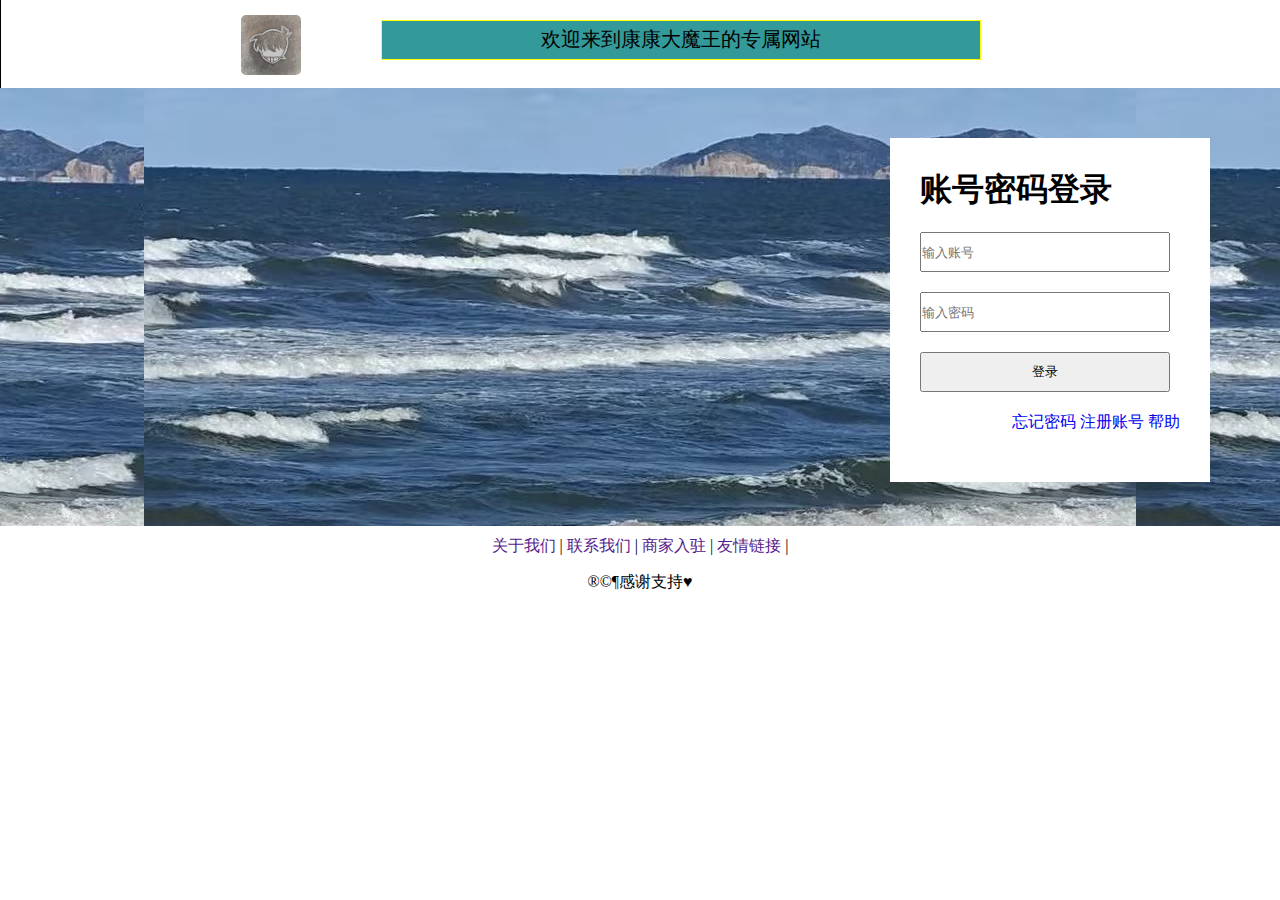
<file: index.html>
<!DOCTYPE html>
<html lang="en">
  <head>
    <meta charset="UTF-8" />
    <meta name="viewport" content="width=device-width, initial-scale=1.0" />
    <title>登录页面</title>
    <link rel="stylesheet" href="./CSS/login.css" />
    <script src="./JS/login.js"></script>
  </head>
  <body>
    <!-- 头 -->
    <div id="header">
      <div class="a_header">
        <img src="images/51ead5c5-b63d-41ea-92e8-9607f554ea79.jpg" alt="logo" />
        <p>欢迎来到康康大魔王的专属网站</p>
      </div>
    </div>
    <!-- 中 -->
    <div id="login-body">
      <div class="login-center">
        <div class="login-all">
          <h1>账号密码登录</h1>
          <form action="#" id="login">
            <div>
              <span></span><input type="text" placeholder="输入账号" id="username"/>
            </div>
            <div>
              <span></span><input type="password" placeholder="输入密码" id="password"/>
            </div>
            <div class="login-btn">
              <span>
                <a><input type="button" value="登录" onclick="checkUser()"/></a>
              </span>
            </div>
            <div class="forgot_password">
              <a href="play.html">忘记密码</a>
              <a href="regist.html">注册账号</a>
              <a href="https://www.baidu.com/">帮助</a>
            </div>
          </form>
        </div>
      </div>
    </div>
    <!-- 尾 -->
    <div id="footer">
      <div class="link">
          <a href="">关于我们</a>
          |
          <a href="">联系我们</a>
          |
          <a href="">商家入驻</a>
          |
          <a href="">友情链接</a>
          |
      </div>
      <div class="copyright">
        &reg;&copy;&para;感谢支持&hearts;
      </div>
  </body>
</html>
</file>
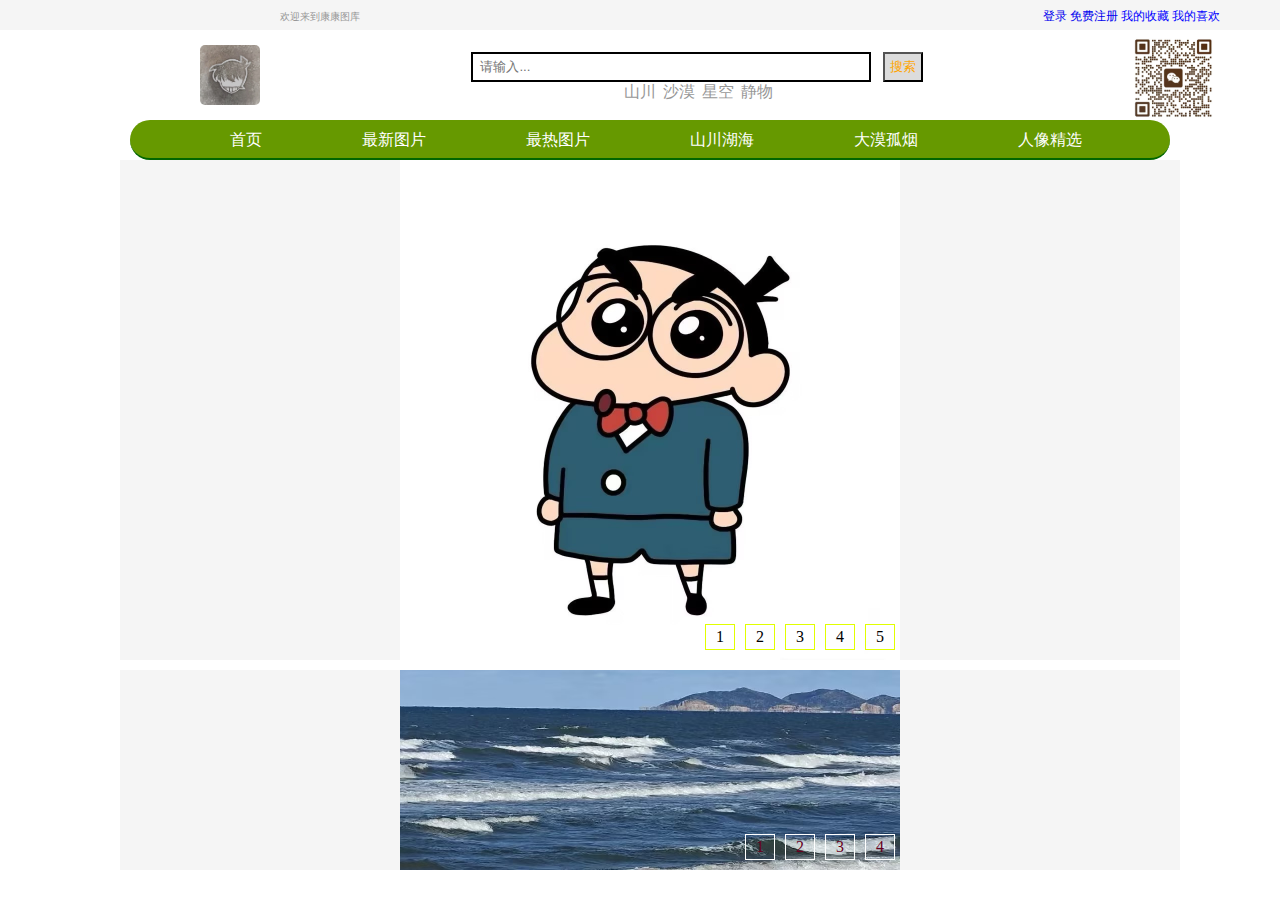
<file: login/index.html>
<!DOCTYPE html>
<html lang="en">
  <head>
    <meta charset="UTF-8" />
    <meta name="viewport" content="width=device-width, initial-scale=1.0" />
    <title>平台页面</title>
    <link rel="stylesheet" href="./CSS/index.css" />
    <script src="./JS/index.js"></script>
  </head>

  <body>
    <!-- 头 -->
    <div id="header">
      <div class="header-top">
        <!-- 中部 -->
        <div class="header-top-center">
          <!-- 中部左侧 -->
          <div class="h-top-left">欢迎来到康康图库</div>
          <!-- 中部右侧-->
          <div class="h-top-right">
            <a href="login.html">登录</a>
            <a href="regist.html">免费注册</a>
            <a href="#" class="look">我的收藏</a>
            <a href="#" class="look">我的喜欢</a>
          </div>
        </div>
      </div>
      <!-- 头部中 -->
      <div class="header-center">
        <div class="logo">
          <img
            src="images/51ead5c5-b63d-41ea-92e8-9607f554ea79.jpg"
            alt="logo"
          />
        </div>
        <div class="photo">
          <img
            src="images/28c4d7c0-6a0e-49c7-8e94-1b1dcc3c41e9.jpg"
            alt="二维码"
          />
        </div>
        <div class="textbox">
          <div class="header-search">
            <form action="#">
              <input type="text" placeholder="  请输入..." class="t_input" />
              <input type="submit" class="t_button" value="搜索" />
            </form>
            <div class="hot">
              <a href="https://www.baidu.com/?tn=68018901_16_pg">山川</a>
              <a href="https://www.baidu.com/?tn=68018901_16_pg">沙漠</a>
              <a href="https://www.baidu.com/?tn=68018901_16_pg">星空</a>
              <a href="https://www.baidu.com/?tn=68018901_16_pg">静物</a>
            </div>
          </div>
        </div>
      </div>
      <!-- 头部尾 -->
      <div class="header-footer">
        <ul>
          <li><a href="#">首页</a></li>
          <li><a href="#">最新图片</a></li>
          <li><a href="#">最热图片</a></li>
          <li><a href="#">山川湖海</a></li>
          <li><a href="#">大漠孤烟</a></li>
          <li><a href="#">人像精选</a></li>
        </ul>
      </div>
    </div>
    <!-- 中间首页 -->
    <div id="ad" style="text-align: center">
      <ul id="ad_img">
        <li>
          <img src="images/13.jpg" width="500" height="500" id="pop" />
        </li>
      </ul>

      <ul id="ad_num">
        <li id="one">1</li>
        <li id="two">2</li>
        <li id="three">3</li>
        <li id="four">4</li>
        <li id="five">5</li>
      </ul>
    </div>
    <!-- 中间中 -->
    <div id="ad_header" style="text-align: center">
        <ul id="ad_img1">
            <li>
              <img src="images/a2337eae-0e40-456c-8004-cf96da0a22ac.jpg" width="500" height="200" id="pop1" />
            </li>
          </ul>
    
          <ul id="ad_num1">
            <li id="one1">1</li>
            <li id="two2">2</li>
            <li id="three3">3</li>
            <li id="four4">4</li>
          </ul>
    </div>
  </body>
</html>
</file>
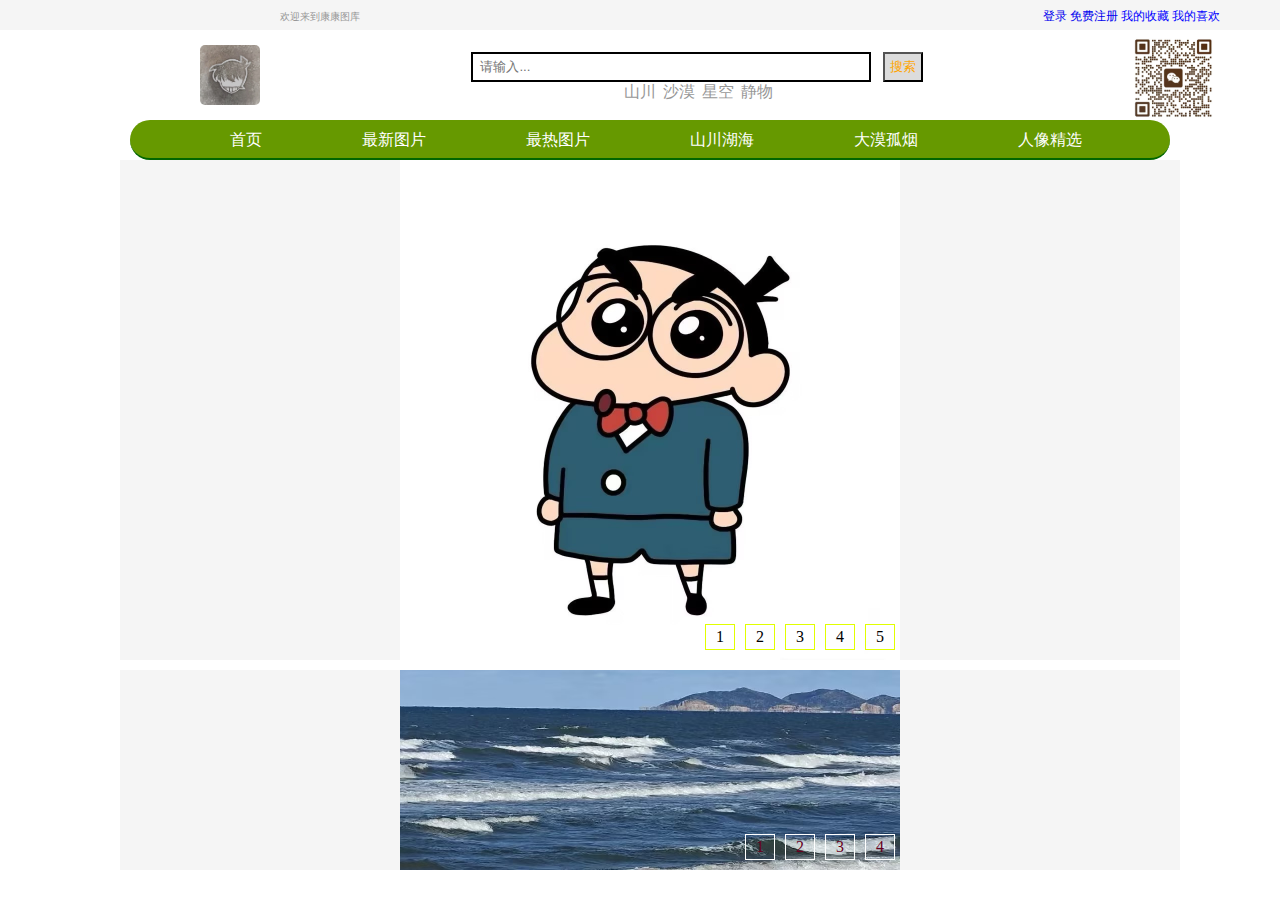
<file: llog.html>
<!DOCTYPE html>
<html lang="en">
  <head>
    <meta charset="UTF-8" />
    <meta name="viewport" content="width=device-width, initial-scale=1.0" />
    <title>平台页面</title>
    <link rel="stylesheet" href="./CSS/index.css" />
    <script src="./JS/index.js"></script>
  </head>

  <body>
    <!-- 头 -->
    <div id="header">
      <div class="header-top">
        <!-- 中部 -->
        <div class="header-top-center">
          <!-- 中部左侧 -->
          <div class="h-top-left">欢迎来到康康图库</div>
          <!-- 中部右侧-->
          <div class="h-top-right">
            <a href="index.html">登录</a>
            <a href="regist.html">免费注册</a>
            <a href="#" class="look">我的收藏</a>
            <a href="#" class="look">我的喜欢</a>
          </div>
        </div>
      </div>
      <!-- 头部中 -->
      <div class="header-center">
        <div class="logo">
          <img
            src="images/51ead5c5-b63d-41ea-92e8-9607f554ea79.jpg"
            alt="logo"
          />
        </div>
        <div class="photo">
          <img
            src="images/28c4d7c0-6a0e-49c7-8e94-1b1dcc3c41e9.jpg"
            alt="二维码"
          />
        </div>
        <div class="textbox">
          <div class="header-search">
            <form action="#">
              <input type="text" placeholder="  请输入..." class="t_input" />
              <input type="submit" class="t_button" value="搜索" />
            </form>
            <div class="hot">
              <a href="https://www.baidu.com/?tn=68018901_16_pg">山川</a>
              <a href="https://www.baidu.com/?tn=68018901_16_pg">沙漠</a>
              <a href="https://www.baidu.com/?tn=68018901_16_pg">星空</a>
              <a href="https://www.baidu.com/?tn=68018901_16_pg">静物</a>
            </div>
          </div>
        </div>
      </div>
      <!-- 头部尾 -->
      <div class="header-footer">
        <ul>
          <li><a href="#">首页</a></li>
          <li><a href="#">最新图片</a></li>
          <li><a href="#">最热图片</a></li>
          <li><a href="#">山川湖海</a></li>
          <li><a href="#">大漠孤烟</a></li>
          <li><a href="#">人像精选</a></li>
        </ul>
      </div>
    </div>
    <!-- 中间首页 -->
    <div id="ad" style="text-align: center">
      <ul id="ad_img">
        <li>
          <img src="images/13.jpg" width="500" height="500" id="pop" />
        </li>
      </ul>

      <ul id="ad_num">
        <li id="one">1</li>
        <li id="two">2</li>
        <li id="three">3</li>
        <li id="four">4</li>
        <li id="five">5</li>
      </ul>
    </div>
    <!-- 中间中 -->
    <div id="ad_header" style="text-align: center">
        <ul id="ad_img1">
            <li>
              <img src="images/a2337eae-0e40-456c-8004-cf96da0a22ac.jpg" width="500" height="200" id="pop1" />
            </li>
          </ul>
    
          <ul id="ad_num1">
            <li id="one1">1</li>
            <li id="two2">2</li>
            <li id="three3">3</li>
            <li id="four4">4</li>
          </ul>
    </div>
  </body>
</html>
</file>
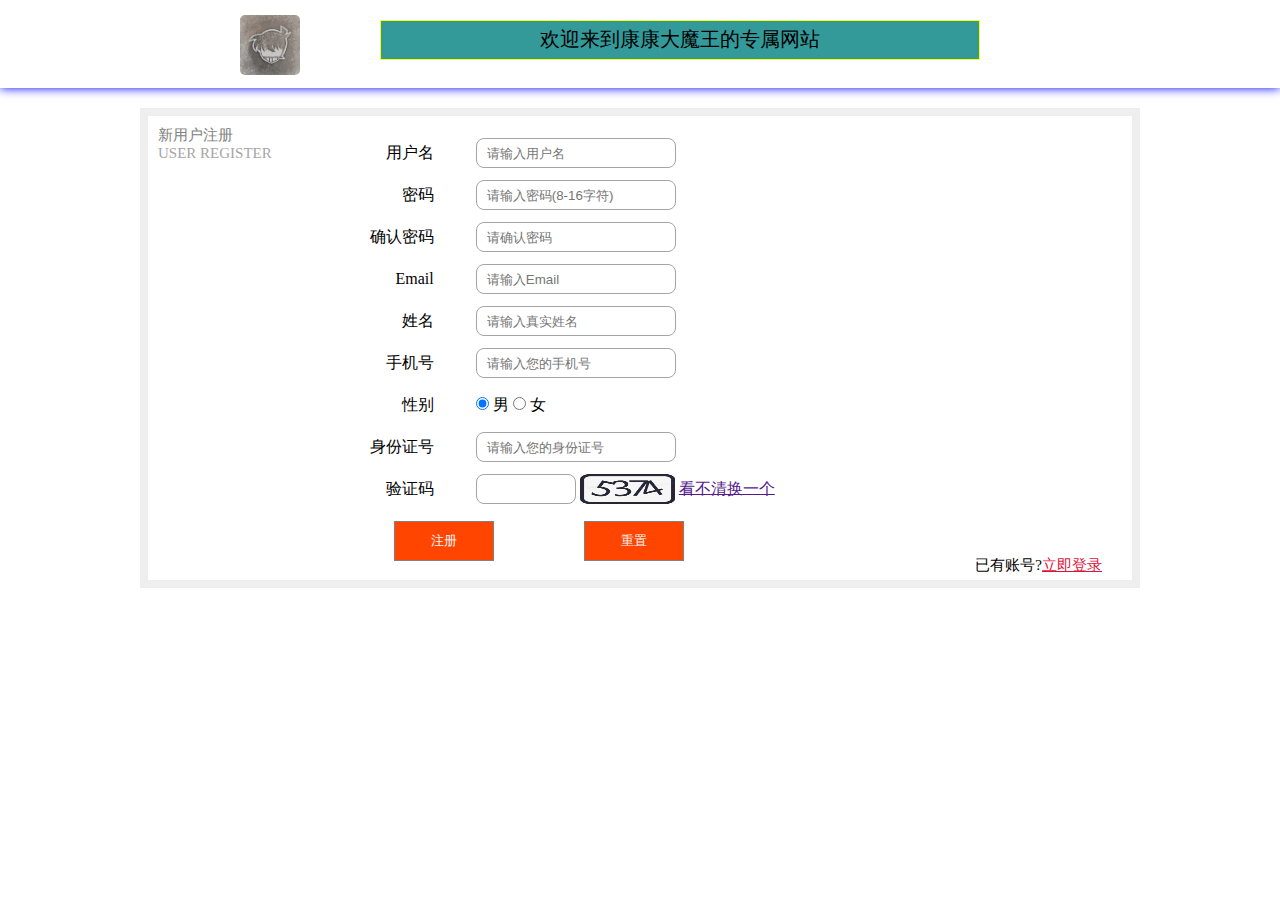
<file: regist.html>
<!DOCTYPE html>
<html lang="en">
  <head>
    <meta charset="UTF-8" />
    <meta name="viewport" content="width=device-width, initial-scale=1.0" />
    <title>注册页面</title>
    <link rel="stylesheet" href="./CSS/regist.css" />
    <script src="./JS/regist.js"></script>
  </head>
  <body>
    <!-- 头 -->
    <div id="header">
      <div class="reg_header">
        <img src="images/51ead5c5-b63d-41ea-92e8-9607f554ea79.jpg" alt="logo" />
        <p>欢迎来到康康大魔王的专属网站</p>
      </div>
    </div>
    <!-- 注册 -->
    <div id="reg-all">
      <!-- 旁白 -->
      <div class="reg-lef">
        <p>新用户注册</p>
        <p>USER REGISTER</p>
      </div>
      <!-- 表格 -->
      <div class="reg-center">
        <div class="reg-form">
          <form action="#" method="post">
            <table>
              <tr>
                <td class="td_left"><label for="username">用户名</label></td>
                <td class="td_right">
                  <input
                    type="text"
                    name="username"
                    placeholder="请输入用户名"
                    id="username"
                    onblur="checkuser()"
                  />
                  <span id="user" style="color: red"></span>
                </td>
              </tr>
              <tr>
                <td class="td_left"><label for="password">密码</label></td>
                <td class="td_right">
                  <input
                    type="password"
                    name="password"
                    placeholder="请输入密码(8-16字符)"
                    id="password"
                    onblur="checkpas()"
                  />
                  <span id="yespas" style="color: red"></span>
                </td>
              </tr>
              <tr>
                <td class="td_left"><label for="password">确认密码</label></td>
                <td class="td_right">
                  <input
                    type="password"
                    name="password1"
                    placeholder="请确认密码"
                    id="password1"
                    onblur="checkpas1()"
                  />
                  <span id="yespas1" style="color: red"></span>
                </td>
              </tr>
              <tr>
                <td class="td_left"><label for="Email">Email</label></td>
                <td class="td_right">
                  <input
                    type="email"
                    name="email"
                    placeholder="请输入Email"
                    id="Email"
                    onblur="checkemi()"
                  />
                  <span id="emi" style="color: red"> </span>
                </td>
              </tr>
              <tr>
                <td class="td_left"><label for="rename">姓名</label></td>
                <td class="td_right">
                  <input
                    type="text"
                    name="rename"
                    placeholder="请输入真实姓名"
                    id="rename"
                    onblur="checkname()"
                  />
                  <span id="nam" style="color: red"></span>
                </td>
              </tr>
              <tr>
                <td class="td_left"><label for="Telphone">手机号</label></td>
                <td class="td_right">
                  <input
                    type="text"
                    name="telphone"
                    placeholder="请输入您的手机号"
                    id="Telphone"
                    onblur="checktel()"
                  />
                  <span id="tel" style="color: red"></span>
                </td>
              </tr>
              <tr>
                <td class="td_left"><label>性别</label></td>
                <td class="td_right">
                  <input type="radio" name="gender" value="male" checked /> 男
                  <input type="radio" name="gender" value="female" /> 女
                </td>
              </tr>
              <tr>
                <td class="td_left"><label for="Birthday">身份证号</label></td>
                <td class="td_right">
                  <input
                    type="text"
                    name="birthday"
                    id="Birthday"
                    placeholder="请输入您的身份证号"
                    onblur="checkbir()"
                  />
                  <span id="bir" style="color: red"></span>
                </td>
              </tr>
              <tr>
                <td class="td_left"><label for="checkcode">验证码</label></td>
                <td class="td_right">
                  <input type="text" name="checkcode" id="checkcode" />
                  <img src="./images/V3N7MK0v8e.jpg" id="img_check" />
                  <a href=""><label>看不清换一个</label></a>
                </td>
              </tr>
              <tr>
                <td colspan="2" align="center">
                  <input
                    type="submit"
                    value="注册"
                    id="btn_sub"
                    onclick="check()"
                  />
                  <input type="reset" value="重置" id="btn_res" />
                </td>
              </tr>
            </table>
          </form>
        </div>
      </div>
      <!-- 下标 -->
      <div class="reg_right">
        <p>已有账号?<a href="index.html">立即登录</a></p>
      </div>
    </div>
  </body>
</html>
</file>
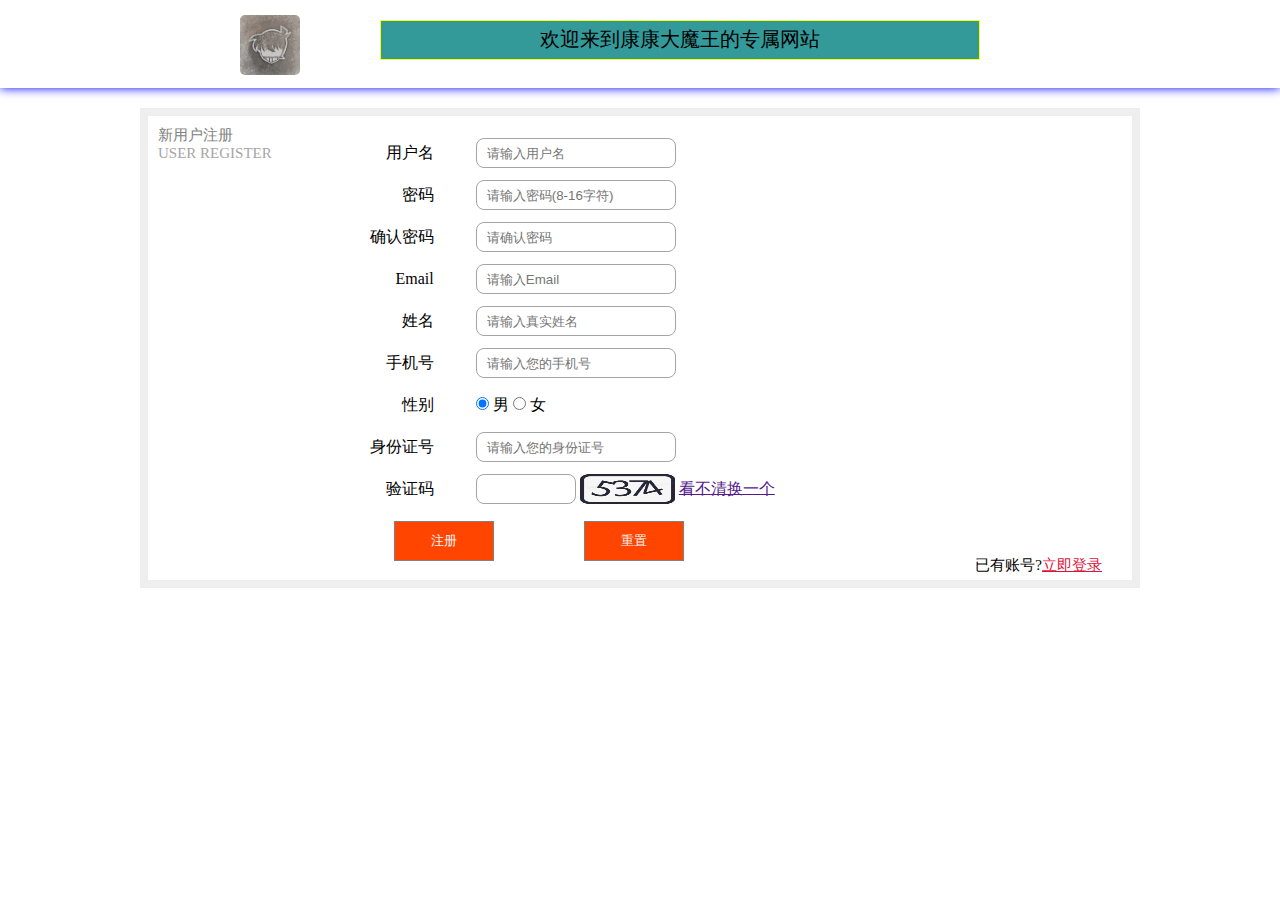
<file: login/regist.html>
<!DOCTYPE html>
<html lang="en">
  <head>
    <meta charset="UTF-8" />
    <meta name="viewport" content="width=device-width, initial-scale=1.0" />
    <title>注册页面</title>
    <link rel="stylesheet" href="./CSS/regist.css" />
    <script src="./JS/regist.js"></script>
  </head>
  <body>
    <!-- 头 -->
    <div id="header">
      <div class="reg_header">
        <img src="images/51ead5c5-b63d-41ea-92e8-9607f554ea79.jpg" alt="logo" />
        <p>欢迎来到康康大魔王的专属网站</p>
      </div>
    </div>
    <!-- 注册 -->
    <div id="reg-all">
      <!-- 旁白 -->
      <div class="reg-lef">
        <p>新用户注册</p>
        <p>USER REGISTER</p>
      </div>
      <!-- 表格 -->
      <div class="reg-center">
        <div class="reg-form">
          <form action="#" method="post">
            <table>
              <tr>
                <td class="td_left"><label for="username">用户名</label></td>
                <td class="td_right">
                  <input
                    type="text"
                    name="username"
                    placeholder="请输入用户名"
                    id="username"
                    onblur="checkuser()"
                  />
                  <span id="user" style="color: red"></span>
                </td>
              </tr>
              <tr>
                <td class="td_left"><label for="password">密码</label></td>
                <td class="td_right">
                  <input
                    type="password"
                    name="password"
                    placeholder="请输入密码(8-16字符)"
                    id="password"
                    onblur="checkpas()"
                  />
                  <span id="yespas" style="color: red"></span>
                </td>
              </tr>
              <tr>
                <td class="td_left"><label for="password">确认密码</label></td>
                <td class="td_right">
                  <input
                    type="password"
                    name="password1"
                    placeholder="请确认密码"
                    id="password1"
                    onblur="checkpas1()"
                  />
                  <span id="yespas1" style="color: red"></span>
                </td>
              </tr>
              <tr>
                <td class="td_left"><label for="Email">Email</label></td>
                <td class="td_right">
                  <input
                    type="email"
                    name="email"
                    placeholder="请输入Email"
                    id="Email"
                    onblur="checkemi()"
                  />
                  <span id="emi" style="color: red"> </span>
                </td>
              </tr>
              <tr>
                <td class="td_left"><label for="rename">姓名</label></td>
                <td class="td_right">
                  <input
                    type="text"
                    name="rename"
                    placeholder="请输入真实姓名"
                    id="rename"
                    onblur="checkname()"
                  />
                  <span id="nam" style="color: red"></span>
                </td>
              </tr>
              <tr>
                <td class="td_left"><label for="Telphone">手机号</label></td>
                <td class="td_right">
                  <input
                    type="text"
                    name="telphone"
                    placeholder="请输入您的手机号"
                    id="Telphone"
                    onblur="checktel()"
                  />
                  <span id="tel" style="color: red"></span>
                </td>
              </tr>
              <tr>
                <td class="td_left"><label>性别</label></td>
                <td class="td_right">
                  <input type="radio" name="gender" value="male" checked /> 男
                  <input type="radio" name="gender" value="female" /> 女
                </td>
              </tr>
              <tr>
                <td class="td_left"><label for="Birthday">身份证号</label></td>
                <td class="td_right">
                  <input
                    type="text"
                    name="birthday"
                    id="Birthday"
                    placeholder="请输入您的身份证号"
                    onblur="checkbir()"
                  />
                  <span id="bir" style="color: red"></span>
                </td>
              </tr>
              <tr>
                <td class="td_left"><label for="checkcode">验证码</label></td>
                <td class="td_right">
                  <input type="text" name="checkcode" id="checkcode" />
                  <img src="./images/V3N7MK0v8e.jpg" id="img_check" />
                  <a href=""><label>看不清换一个</label></a>
                </td>
              </tr>
              <tr>
                <td colspan="2" align="center">
                  <input
                    type="submit"
                    value="注册"
                    id="btn_sub"
                    onclick="check()"
                  />
                  <input type="reset" value="重置" id="btn_res" />
                </td>
              </tr>
            </table>
          </form>
        </div>
      </div>
      <!-- 下标 -->
      <div class="reg_right">
        <p>已有账号?<a href="login.html">立即登录</a></p>
      </div>
    </div>
  </body>
</html>
</file>
<file: CSS/login.css>
* {
  margin: 0;
  padding: 0;
  box-sizing: border-box;
}
/* 头部 */
#header {
  height: 88px;
  border-left: 1px solid;
}
#header .a_header {
  width: 800px;
  height: 88px;
  margin: 0 auto;
}
.a_header img {
  float: left;
  width: 60px;
  height: 60px;
  margin-top: 15px;
  border-radius: 5px;
}
.a_header p {
  text-align: center;
  background-color: rgb(51, 153, 153);
  width: 600px;
  float: left;
  margin-top: 20px;
  margin-left: 80px;
  border: 1px solid yellow;
  height: 40px;
  font-size: 20px;
  padding-top: 5px;
}
/* 中 */
#login-body {
  height: 438px;
  background-image: url(../images/a2337eae-0e40-456c-8004-cf96da0a22ac.jpg);
  background-position: center;
}
#login-body .login-center {
  width: 1200px;
  height: 500px;
  margin: 0 auto;
  position: relative;
}
#login-body .login-all {
  position: absolute;
  width: 320px;
  background: white;
  right: 30px;
  top: 50px;
  padding: 30px;
}
#login div {
  height: 40px;
  margin-top: 20px;
}
#login input {
  width: 250px;
  height: 40px;
  float: left;
}
#login .forgot_password {
  text-align: right;
  margin-top: 20px;
}
.forgot_password a:hover {
  color: blueviolet;
}
a {
  text-decoration: none;
}
/* 尾 */
#footer {
  text-align: center;
  margin-top: 10px;
}
#footer .copyright {
  margin-top: 15px;
}
</file>
<file: login/CSS/index.css>
* {
  margin: 0;
  padding: 0;
  box-sizing: border-box;
}
/* 头部 */
.header-top {
  height: 30px;
  background-color: #f5f5f5;
}
.h-top-left {
  float: left;
  margin-left: 280px;
  color: #979797;
  font-size: 10px;
  margin-top: 10px;
}
.h-top-right {
  float: right;
  margin-right: 60px;
  font-size: 12px;
  margin-top: 8px;
}
a {
  text-decoration: none;
}
.look {
  color: blue;
}
.look:hover {
  color: rgb(0, 200, 255);
}
/* 头部中 */
.header-center {
  height: 90px;
}
.logo img {
  float: left;
  width: 60px;
  height: 60px;
  border-radius: 5px;
  margin-left: 200px;
  margin-top: 15px;
}
.photo img {
  float: right;
  width: 80px;
  height: 80px;
  border-radius: 5px;
  margin-right: 66px;
  margin-top: 8px;
}
.header-search {
  text-align: center;
  padding-top: 20px;
}
.t_input {
  width: 400px;
  height: 30px;
  border: 2px solid black;
}
.t_button {
  height: 30px;
  width: 40px;
  background-color: gainsboro;
  color: orange;
  margin-top: 2px;
  margin-left: 8px;
}
.hot a {
  margin-left: 3px;
  color: #979797;
}
/* 头部尾 */
.header-footer {
  height: 40px;
  border-bottom: #060 2px solid;
  background-color: #690;
  width: 1040px;
  margin-left: 130px;
  border-radius: 20px;
}
.header-footer ul {
  list-style: none;
  line-height: 40px;
}
.header-footer li {
  display: block;
  float: left;
}
.header-footer a {
  display: block;
  color: #fff;
  text-decoration: none;
  padding-left: 100px;
}
/* 中间大屏 */
#ad{
    margin-left: 120px;
    width: 1060px;
    height: 500px;
    background-color: #F5F5F5;
    position:relative;
}
#ad li{
    list-style:none;
}
#ad_num{
    overflow:hidden;
    list-style:none;
    position: absolute;
    bottom:10px;
    right:280px;
}
#ad_num li{
    margin:0px 5px;
    padding:3px 10px;
    border: rgb(225, 255, 0) solid 1px;
    float:left;
}
#ad_num li:hover{
    border: rgb(0, 148, 153) solid 2px;
}
/* 中间2 */
#ad_header{
    margin-top: 10px;
    margin-left: 120px;
    width: 1060px;
    height: 200px;
    background-color: #F5F5F5;
    position:relative;
}
#ad_header li{
    list-style:none;
}
#ad_num1{
    overflow:hidden;
    list-style:none;
    position: absolute;
    bottom:10px;
    right:280px;
}
#ad_num1 li{
    margin:0px 5px;
    padding:3px 10px;
    border: #fff solid 1px;
    float:left;
    color: rgb(102, 0, 32);
}
#ad_num1 li:hover{
    border: rgb(59, 153, 0) solid 2px;
}
</file>
<file: CSS/index.css>
* {
  margin: 0;
  padding: 0;
  box-sizing: border-box;
}
/* 头部 */
.header-top {
  height: 30px;
  background-color: #f5f5f5;
}
.h-top-left {
  float: left;
  margin-left: 280px;
  color: #979797;
  font-size: 10px;
  margin-top: 10px;
}
.h-top-right {
  float: right;
  margin-right: 60px;
  font-size: 12px;
  margin-top: 8px;
}
a {
  text-decoration: none;
}
.look {
  color: blue;
}
.look:hover {
  color: rgb(0, 200, 255);
}
/* 头部中 */
.header-center {
  height: 90px;
}
.logo img {
  float: left;
  width: 60px;
  height: 60px;
  border-radius: 5px;
  margin-left: 200px;
  margin-top: 15px;
}
.photo img {
  float: right;
  width: 80px;
  height: 80px;
  border-radius: 5px;
  margin-right: 66px;
  margin-top: 8px;
}
.header-search {
  text-align: center;
  padding-top: 20px;
}
.t_input {
  width: 400px;
  height: 30px;
  border: 2px solid black;
}
.t_button {
  height: 30px;
  width: 40px;
  background-color: gainsboro;
  color: orange;
  margin-top: 2px;
  margin-left: 8px;
}
.hot a {
  margin-left: 3px;
  color: #979797;
}
/* 头部尾 */
.header-footer {
  height: 40px;
  border-bottom: #060 2px solid;
  background-color: #690;
  width: 1040px;
  margin-left: 130px;
  border-radius: 20px;
}
.header-footer ul {
  list-style: none;
  line-height: 40px;
}
.header-footer li {
  display: block;
  float: left;
}
.header-footer a {
  display: block;
  color: #fff;
  text-decoration: none;
  padding-left: 100px;
}
/* 中间大屏 */
#ad{
    margin-left: 120px;
    width: 1060px;
    height: 500px;
    background-color: #F5F5F5;
    position:relative;
}
#ad li{
    list-style:none;
}
#ad_num{
    overflow:hidden;
    list-style:none;
    position: absolute;
    bottom:10px;
    right:280px;
}
#ad_num li{
    margin:0px 5px;
    padding:3px 10px;
    border: rgb(225, 255, 0) solid 1px;
    float:left;
}
#ad_num li:hover{
    border: rgb(0, 148, 153) solid 2px;
}
/* 中间2 */
#ad_header{
    margin-top: 10px;
    margin-left: 120px;
    width: 1060px;
    height: 200px;
    background-color: #F5F5F5;
    position:relative;
}
#ad_header li{
    list-style:none;
}
#ad_num1{
    overflow:hidden;
    list-style:none;
    position: absolute;
    bottom:10px;
    right:280px;
}
#ad_num1 li{
    margin:0px 5px;
    padding:3px 10px;
    border: #fff solid 1px;
    float:left;
    color: rgb(102, 0, 32);
}
#ad_num1 li:hover{
    border: rgb(59, 153, 0) solid 2px;
}
</file>
<file: CSS/regist.css>
* {
  margin: 0;
  padding: 0;
  box-sizing: border-box;
}
/* 头部 */
#header {
  height: 88px;
  box-shadow: 0px 0px 10px blue;
}
#header .reg_header {
  width: 800px;
  height: 88px;
  margin: 0 auto;
}
.reg_header img {
  float: left;
  width: 60px;
  height: 60px;
  margin-top: 15px;
  border-radius: 5px;
}
.reg_header p {
  text-align: center;
  background-color: rgb(51, 153, 153);
  width: 600px;
  float: left;
  margin-top: 20px;
  margin-left: 80px;
  border: 1px solid yellow;
  height: 40px;
  font-size: 20px;
  padding-top: 5px;
}
/* 注册 */
#reg-all {
  width: 1000px;
  height: 480px;
  border: 8px solid #eeeeee;
  background: white;
  margin: auto;
  margin-top: 20px;
}
.reg-lef {
  float: left;
  margin: 10px;
}
.reg-lef > p:first-child {
  /*设置段落（新用户注册）颜色和字体大小*/
  color: gray;
  font-size: 15px;
}

.reg-lef > p:last-child {
  /*设置段落（USER REGISTER）颜色和字体大小*/
  color: #a6a6a6;
  font-size: 15px;
}
.reg-center {
  float: left;
  width: 450px;
  margin-left: 50px;
  margin-top: 15px;
}

.reg_right {
  float: right;
  margin-top: 440px;
  margin-right: 30px;
}

.reg_right > p:first-child {
  font-size: 15px;
}

.reg_right p a {
  color: crimson;
}
.reg_right p a:hover {
  color: rgb(255, 225, 0);
}
.td_left {
  width: 100px;
  text-align: right;
  height: 40px;
}

.td_right {
  padding-left: 40px;
}

#username,
#password,
#password1,
#Email,
#rename,
#Telphone,
#Birthday,
#checkcode {
  width: 200px;
  height: 30px;
  border: 1px solid #a4a4a4;
  border-radius: 8px;
  padding-left: 10px;
}
#checkcode {
  width: 100px;
}
#img_check {
  vertical-align: middle;
  height: 30px;
  width: 95px;
}
#btn_sub {
  margin-top: 10px;
  float: left;
  margin-left: 60px;
  background: orangered;
  color: whitesmoke;
  width: 100px;
  height: 40px;
  border: 1px solid gray;
}
#btn_res {
  margin-top: 10px;
  background: orangered;
  color: whitesmoke;
  width: 100px;
  height: 40px;
  border: 1px solid gray;
}
</file>
<file: login/CSS/regist.css>
* {
  margin: 0;
  padding: 0;
  box-sizing: border-box;
}
/* 头部 */
#header {
  height: 88px;
  box-shadow: 0px 0px 10px blue;
}
#header .reg_header {
  width: 800px;
  height: 88px;
  margin: 0 auto;
}
.reg_header img {
  float: left;
  width: 60px;
  height: 60px;
  margin-top: 15px;
  border-radius: 5px;
}
.reg_header p {
  text-align: center;
  background-color: rgb(51, 153, 153);
  width: 600px;
  float: left;
  margin-top: 20px;
  margin-left: 80px;
  border: 1px solid yellow;
  height: 40px;
  font-size: 20px;
  padding-top: 5px;
}
/* 注册 */
#reg-all {
  width: 1000px;
  height: 480px;
  border: 8px solid #eeeeee;
  background: white;
  margin: auto;
  margin-top: 20px;
}
.reg-lef {
  float: left;
  margin: 10px;
}
.reg-lef > p:first-child {
  /*设置段落（新用户注册）颜色和字体大小*/
  color: gray;
  font-size: 15px;
}

.reg-lef > p:last-child {
  /*设置段落（USER REGISTER）颜色和字体大小*/
  color: #a6a6a6;
  font-size: 15px;
}
.reg-center {
  float: left;
  width: 450px;
  margin-left: 50px;
  margin-top: 15px;
}

.reg_right {
  float: right;
  margin-top: 440px;
  margin-right: 30px;
}

.reg_right > p:first-child {
  font-size: 15px;
}

.reg_right p a {
  color: crimson;
}
.reg_right p a:hover {
  color: rgb(255, 225, 0);
}
.td_left {
  width: 100px;
  text-align: right;
  height: 40px;
}

.td_right {
  padding-left: 40px;
}

#username,
#password,
#password1,
#Email,
#rename,
#Telphone,
#Birthday,
#checkcode {
  width: 200px;
  height: 30px;
  border: 1px solid #a4a4a4;
  border-radius: 8px;
  padding-left: 10px;
}
#checkcode {
  width: 100px;
}
#img_check {
  vertical-align: middle;
  height: 30px;
  width: 95px;
}
#btn_sub {
  margin-top: 10px;
  float: left;
  margin-left: 60px;
  background: orangered;
  color: whitesmoke;
  width: 100px;
  height: 40px;
  border: 1px solid gray;
}
#btn_res {
  margin-top: 10px;
  background: orangered;
  color: whitesmoke;
  width: 100px;
  height: 40px;
  border: 1px solid gray;
}
</file>
